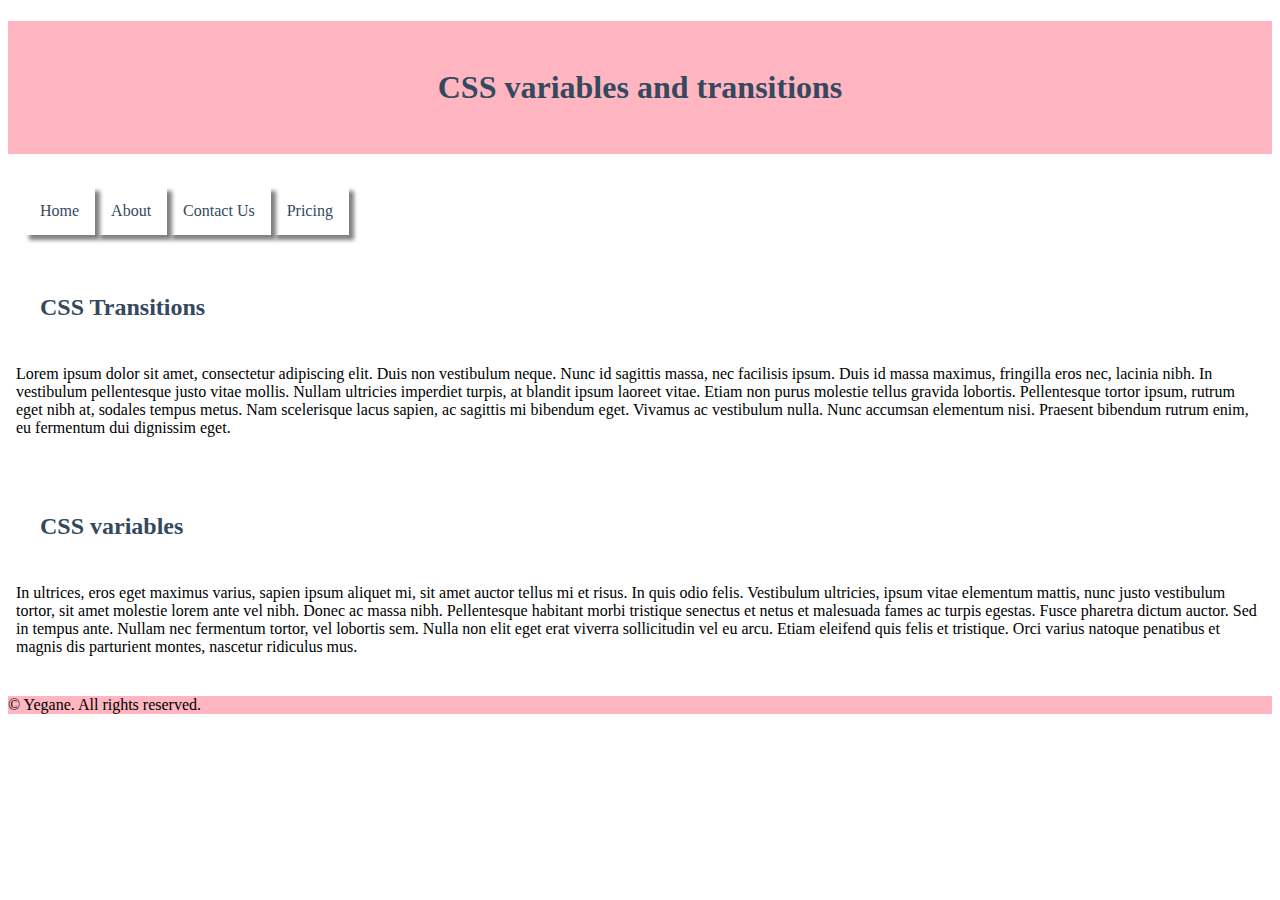
<file: index.html>
<!DOCTYPE html>
<html lang="en">
<head>
    <meta charset="UTF-8">
    <meta name="viewport" content="width=device-width, initial-scale=1.0">
    <title>CSS Transitions and variables</title>
    <link rel="stylesheet" href="styles.css">
    <header>
        <h1 id="h1">CSS variables and transitions</h1>
    </header>
    
</head>
<body>
    <div class="wrapper">
    <div>
        <nav >
            <aside>
            <ul id="websitemenu">
                <li><a style="text-decoration:none" id="link1" href="index.html">Home</a></li>

                        
                <li><a style="text-decoration:none" id="link2" href="about.html">About</a></li>
                
                <li><a style="text-decoration:none" id="link3" href="contact.html">Contact Us</a></li>

                <li><a style="text-decoration:none" id="link4" href="Pricing.html">Pricing</a></li>

            </ul>
        </nav>
    </aside>
    </div>
        <div>
            <main>
              <div id="p1">  
            <h2 class="h"> CSS Transitions </h2>
            
            <p>Lorem ipsum dolor sit amet, consectetur adipiscing elit. Duis non vestibulum neque. Nunc id sagittis massa, nec facilisis ipsum. Duis id massa maximus, fringilla eros nec, lacinia nibh. In vestibulum pellentesque justo vitae mollis. Nullam ultricies imperdiet turpis, at blandit ipsum laoreet vitae. Etiam non purus molestie tellus gravida lobortis. Pellentesque tortor ipsum, rutrum eget nibh at, sodales tempus metus. Nam scelerisque lacus sapien, ac sagittis mi bibendum eget. Vivamus ac vestibulum nulla. Nunc accumsan elementum nisi. Praesent bibendum rutrum enim, eu fermentum dui dignissim eget.</p>
          </div>
          <div id="p2">
            <h2 class="h"> CSS variables </h2>
            <p>In ultrices, eros eget maximus varius, sapien ipsum aliquet mi, sit amet auctor tellus mi et risus. In quis odio felis. Vestibulum ultricies, ipsum vitae elementum mattis, nunc justo vestibulum tortor, sit amet molestie lorem ante vel nibh. Donec ac massa nibh. Pellentesque habitant morbi tristique senectus et netus et malesuada fames ac turpis egestas. Fusce pharetra dictum auctor. Sed in tempus ante. Nullam nec fermentum tortor, vel lobortis sem. Nulla non elit eget erat viverra sollicitudin vel eu arcu. Etiam eleifend quis felis et tristique. Orci varius natoque penatibus et magnis dis parturient montes, nascetur ridiculus mus.</p>
            </div>
            </main>
        </div>
    </div>
    <div>
        <footer id="footer" class="footer">
            <p>&copy; Yegane. All rights reserved.</p>
        </footer>
    </div>
</body>
</html>
</file>
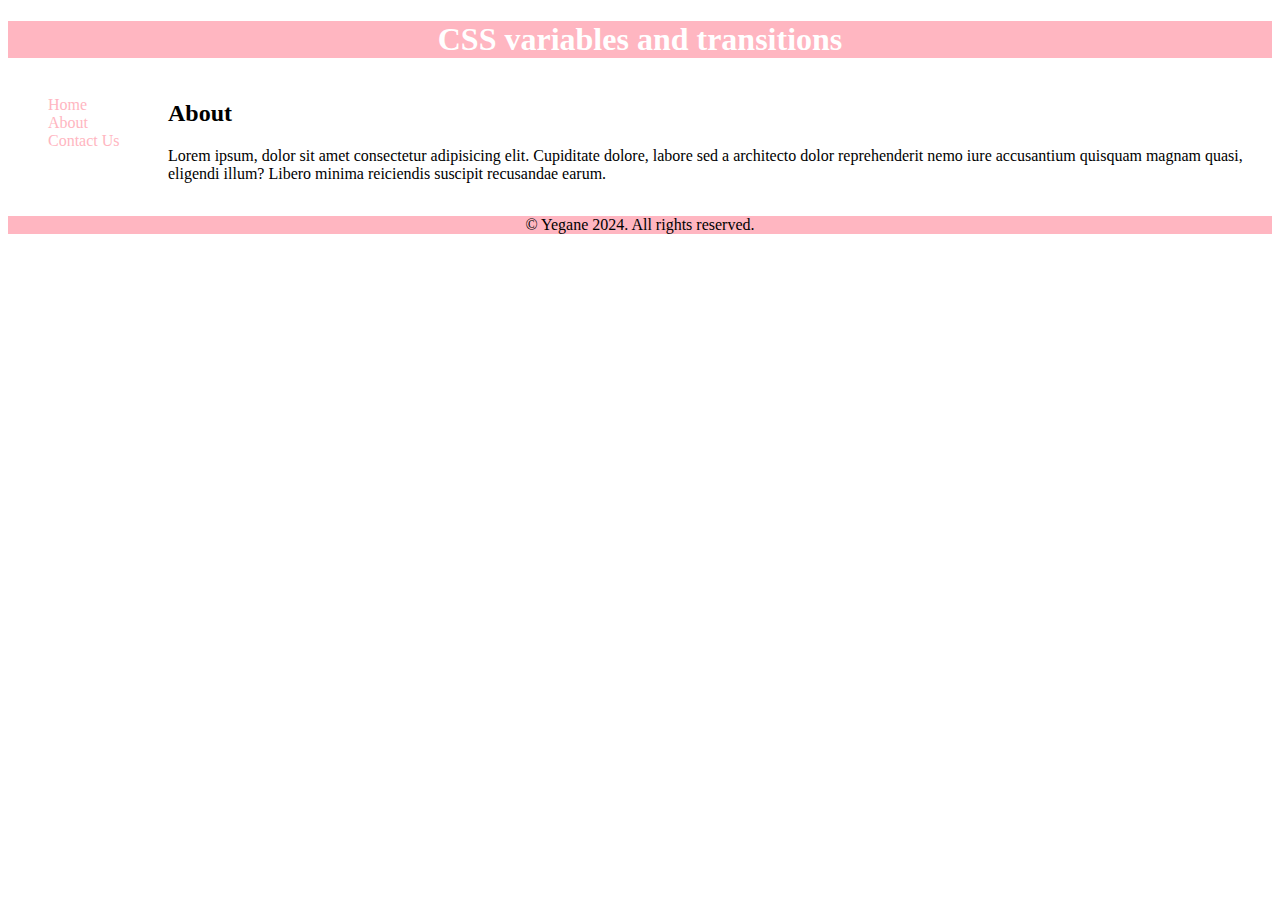
<file: about.html>
<!DOCTYPE html>
<html lang="en">
<head>
    <meta charset="UTF-8">
    <meta name="viewport" content="width=device-width, initial-scale=1.0">
    <title>About</title>
    <link rel="stylesheet" href="styles.css" />
<style>
#first{
    background-color: var(--accent-color);
    color: white;
    text-align: center;
} 

#third{
    background-color: var(--accent-color);
    color: black;
    text-align: center;
   
}
[class="website menu"]{
    color: var(--accent-color);
    list-style-type: none;
    display: block;
  
}
#forth{
    color: var(--accent-color);
}
#fifth{
    color: var(--accent-color);
}
#sixth{
    color: var(--accent-color);
}
@media screen and (max-width:600px) {
    .website menu{
       flex-direction: row
        
    }  
} 
.content{
display: flex;
}
</style>
</head>
<body>
    <div class="page-container">
        <header id="first">
            <h1>CSS variables and transitions </h1>
        
        </header>
        </div>
        <div class="content">
            <aside>
                <nav>
                    <ul class="website menu">
                        
                        <li><a style="text-decoration:none" id="forth" href="index.html">Home</a></li>
                        
                        <li><a style="text-decoration:none" id="fifth" href="about.html">About</a></li>
                        
                        <li><a style="text-decoration:none" id="sixth" href="contact.html">Contact Us</a></li>
                        <li><p>&nbsp;&nbsp;&nbsp;&nbsp;&nbsp;&nbsp;&nbsp;&nbsp;&nbsp;&nbsp;&nbsp;&nbsp;&nbsp;&nbsp;&nbsp;&nbsp;&nbsp;&nbsp;&nbsp;&nbsp;&nbsp;&nbsp;&nbsp;&nbsp;&nbsp;&nbsp;&nbsp;&nbsp;&nbsp;&nbsp;</p></li>
                    </ul>
                </nav>
            </aside>
            <div>
            <main>
                <h2>About</h2>
                <p>Lorem ipsum, dolor sit amet consectetur adipisicing elit. Cupiditate dolore, labore sed a architecto dolor reprehenderit nemo iure accusantium quisquam magnam quasi, eligendi illum? Libero minima reiciendis suscipit recusandae earum.</p>
            </main>
        </div>
        </div>
        <div>
        <footer id="third" class="footer">
            <p >&copy; Yegane 2024. All rights reserved.</p>
        </footer>
    </div>
</body>
</html>
</file>
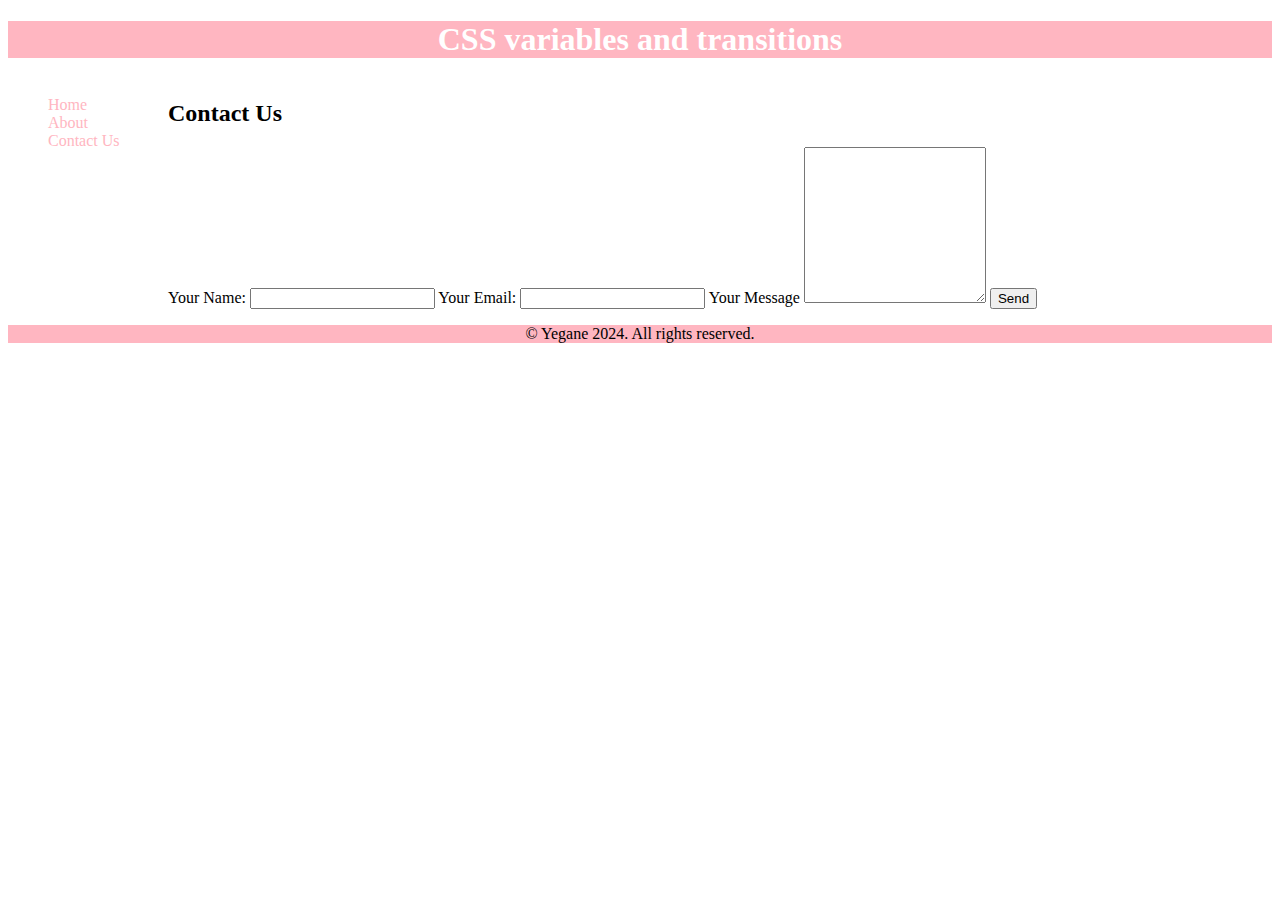
<file: contact.html>
<!DOCTYPE html>
<html lang="en">
<head>
    <meta charset="UTF-8">
    <meta name="viewport" content="width=device-width, initial-scale=1.0">
    <title>Contact us</title>
    <link rel="stylesheet" href="styles.css" />
    <style>
#first{
    background-color:var(--accent-color);
    color: white;
    text-align: center;
      
}
 
#third{
    background-color:var(--accent-color);
    color: black;
    text-align: center;
     
}
[class="website menu"]{
    color: teal;
    list-style-type: none;
    display: block;

}
#forth{
    color: var(--accent-color);
}
#fifth{
    color: var(--accent-color);
}
#sixth{
    color: var(--accent-color);
}
@media screen and (max-width:600px) {
    .website menu{
        flex-direction: row;
    }  
}   
.content{
display: flex;
}
.form {
    width: 1000px;
}

</style>
</head>
<body>
    <div class="page-container">
        <header id="first">
            <h1>CSS variables and transitions</h1>

        </header>
        </div>
        <div class="content">
          <aside>
                <nav>
                    <ul class="website menu">
                        
                        <li><a style="text-decoration:none" id="forth" href="index.html">Home</a></li>
                        
                        <li><a style="text-decoration:none" id="fifth" href="about.html">About</a></li>
                        
                        <li><a style="text-decoration:none" id="sixth" href="contact.html">Contact Us</a></li>
                        <li><p>&nbsp;&nbsp;&nbsp;&nbsp;&nbsp;&nbsp;&nbsp;&nbsp;&nbsp;&nbsp;&nbsp;&nbsp;&nbsp;&nbsp;&nbsp;&nbsp;&nbsp;&nbsp;&nbsp;&nbsp;&nbsp;&nbsp;&nbsp;&nbsp;&nbsp;&nbsp;&nbsp;&nbsp;&nbsp;&nbsp;</p></li>
                    </ul>
                </nav>
            </aside>
            <div>
            <main>
                <h2>Contact Us</h2>
                <div>
                <form class="form">
                    <label for="name">Your Name: </label>
                    <input type="text" name="name" />
                    <label for="email">Your Email:</label>
                    <input type="email" name="email" />
                    <label for="message">Your Message</label>
                    <textarea name="message" rows="10"></textarea>
                    <button>Send</button>
                </form>
            </div>
            </main>
        </div>
        </div>
        <div>
        <footer id="third" class="footer">
            <p>&copy; Yegane 2024. All rights reserved.</p>
        </footer>
    </div>
</body>
</html>
</file>
<file: styles.css>
:root {
    --primary-color: #3498db; 
    --secondary-color: #2ecc71; 
    --accent-color: lightpink;
    --background-color: #ecf0f1;
    --text-color: #34495e; 
  }

#footer{
    background-color: var(--accent-color);
}  
#h1{
    color: var(--text-color);
    padding: 3rem;
    text-align: center;
    background-color: var(--accent-color);
}
#websitemenu{
    display: flex; 
    list-style: none ; 
    padding: 1rem;
     
}
#link1{
    color: var(--text-color);
    padding: 1rem;
    box-shadow: 5px 5px 4px grey;
    top: 10px;
    position: relative;
    transform: top 2s ease;
    transition: 2s ease ,transform 2s 
}
#link1:hover{
    background-color:  var(--accent-color);
    color: black;
    top: 0;
    transform: scale(1);
    transition:2s ease transform 2s ease;
}
    
 
    

#link2{
    color: var(--text-color);
    padding: 1rem;
    box-shadow: 5px 5px 4px grey;
    top: 10px;
    position: relative;
    transform: top 2s ease;
    transition:  2s ease ,transform 2s;
   
   
}
#link2:hover{
    background-color:  var(--accent-color);
    color: black;
    top: 0;
    transform: scale(1);
    transition:  2s ease transform 2s ease;
}
#link3{
    color: var(--text-color);
    padding: 1rem;
    box-shadow: 5px 5px 4px grey;
    top: 10px;
    position: relative;
    transform: top 2s ease;
    transition:  2s ease ,transform 2s ;
    
    
}
#link3:hover{
    background-color:  var(--accent-color);
    color: black;
    top: 0;
    transform: scale(1);
    transition:  2s ease transform 2s ease ;
}

#link4{
    color: var(--text-color);
    padding: 1rem;
    box-shadow: 5px 5px 4px grey;
    top: 10px;
    position: relative;
    transform: top 2s ease;
    transition: 2s ease,transform 2s ease;
   
    
  
}
#link4:hover{
    background-color:  var(--accent-color);
    color: black;
    top: 0;
    transform: scale(1);
    transition: 2s ease transform 2s ease;
}
#websitemenu a:hover {
    background-color:  var(--accent-color);
    color: black;
   
   
  }


.h{
    color: var(--text-color);
    padding: 1.5rem;
    
}
#p1{
    background-color: #ffff;
    padding: 0.5rem;
    transition: 2s ease;
}
#p1:hover{
    background-color: var(--accent-color);
    transition: 2s ease;
}
#p2{
    background-color: #ffff;
    padding: 0.5rem;
    transition: 2s ease;
}
#p2:hover{
    background-color: var(--accent-color);
    transition: 2s ease;
}
@media screen and (max-width:600px) {
    #websitemenu{
       flex-direction: row
        
    }  
}
</file>
